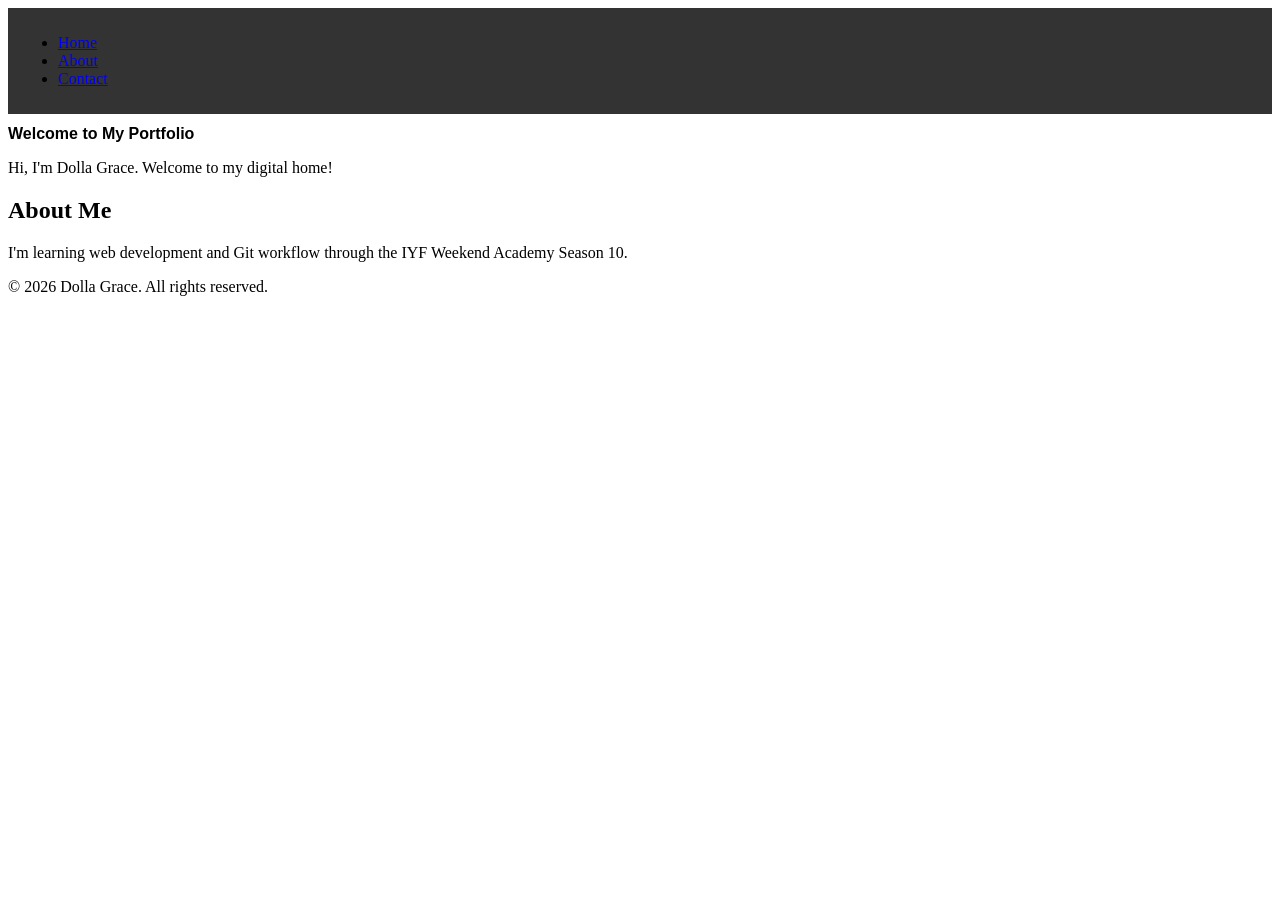
<file: index.html>
<!DOCTYPE html>
<html lang="en">
<head>
    <meta charset="UTF-8">
    <meta name="viewport" content="width=device-width, initial-scale=1.0">
    <title>Dolla Grace - Portfolio</title>
    <link rel="stylesheet" href="styles.css">
</head>
<body>
    <nav>
        <ul>
            <li><a href="index.html">Home</a></li>
            <li><a href="about.html">About</a></li>
            <li><a href="contact.html">Contact</a></li>
        </ul>
 </nav>

    <header>
        <h1>Welcome to My Portfolio</h1>
        <p>Hi, I'm Dolla Grace. Welcome to my digital home!</p>
    </header>

    <main>
        <section>
            <h2>About Me</h2>
            <p>I'm learning web development and Git workflow through the IYF Weekend Academy Season 10.</p>
        </section>
    </main>

    <footer>
        <p>&copy; 2026 Dolla Grace. All rights reserved.</p>
    </footer>
</footer>
</body>
</html>
</file>
<file: styles.css>
h1 {
font-family: Arial, sans-serif;
font-size: 16px;
}

/* Navigation Styling */
nav {
background-color: #333;
padding: 10px;
}
/* Responsive Breakpoints*/
@media (max-width: 700px) {
nav a {
margin: 0 10px;
}
}
@media (max-width: 438px) {
nav a {
margin: 0 5px;
}
}
</file>
